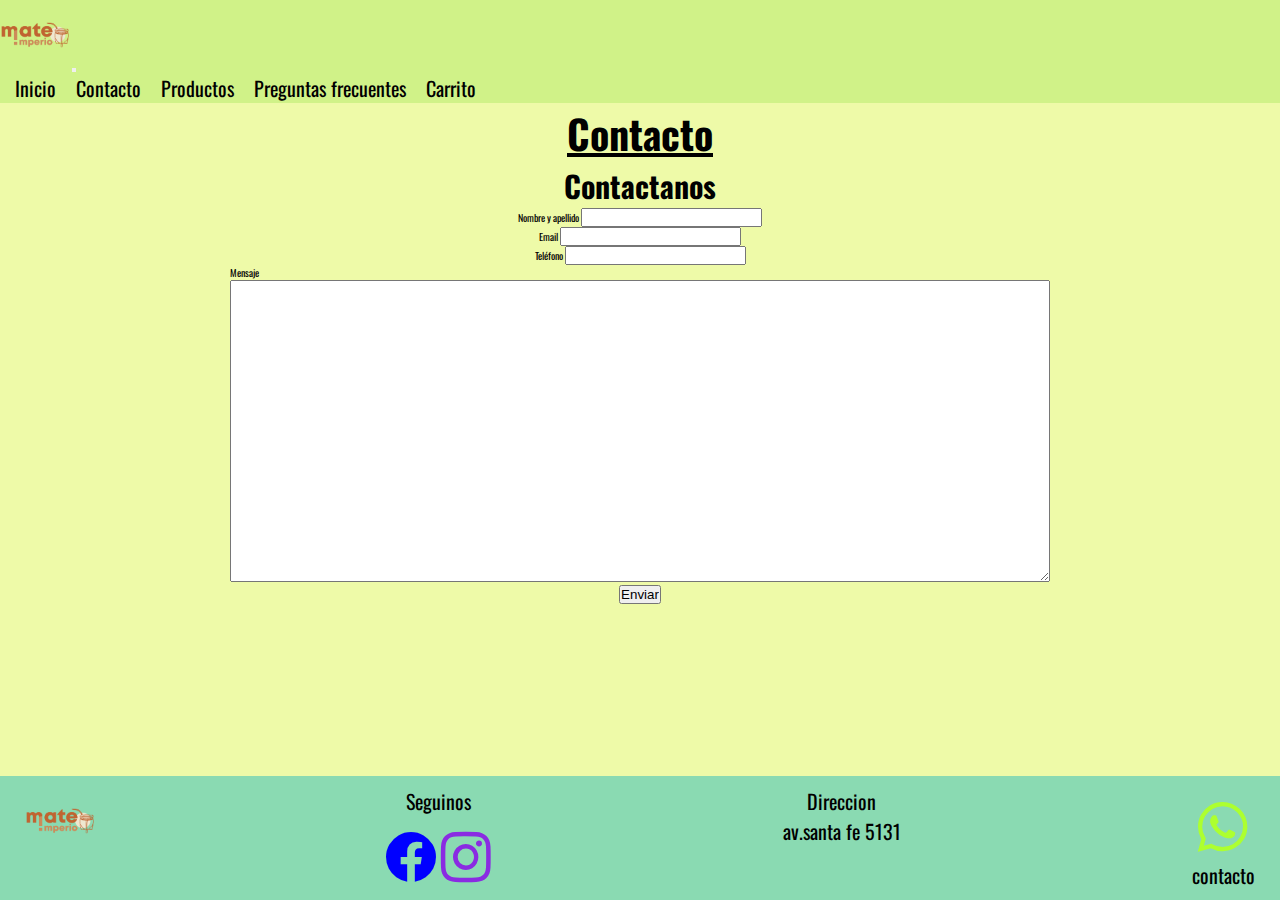
<file: menu_de_navegacion/contacto.html>
<!DOCTYPE html>
<html lang="en">
<head>
    <meta charset="UTF-8">
    <meta name="viewport" content="width=device-width, initial-scale=1.0">
    <meta name="description" content="Aui podras contactarnos para ver si contamos en stock con el producto que estas buscando y podras consultarno cualquier tipo de dudas con la que cuentes">
    <meta name="keywords" content="contacto mate,informacion de mate,consulta mate,compra mate">  
    <title>Mate Imperio</title>
    <link rel="stylesheet" href="../css/Style.css">
    <link href="https://cdn.jsdelivr.net/npm/bootstrap@5.3.2/dist/css/bootstrap.min.css" rel="stylesheet" integrity="sha384-T3c6CoIi6uLrA9TneNEoa7RxnatzjcDSCmG1MXxSR1GAsXEV/Dwwykc2MPK8M2HN" crossorigin="anonymous">
    <link rel="stylesheet" href="https://cdn.jsdelivr.net/npm/bootstrap-icons@1.11.2/font/bootstrap-icons.min.css">
</head>

    <title>Contacto</title>
<body id="colorfondo">
  <header>
    <nav class="navbar navbar-expand-lg">
        <div class="container-fluid">
          <a class="navbar-brand" href="../index.html"><img class="logoheader" src="../imagenes/MateImperio_Logos_Mesadetrabajo1.png" alt=""></a>
          <button class="navbar-toggler" type="button" data-bs-toggle="collapse" data-bs-target="#navbarNav" aria-controls="navbarNav" aria-expanded="false" aria-label="Toggle navigation">
            <span class="navbar-toggler-icon"></span>
          </button>
          <div class="collapse navbar-collapse" id="navbarNav">
            <div class="navbar-nav">
                <a class="nav-link" aria-current="page" href="../index.html">Inicio</a>
                <a class="nav-link active" href="contacto.html">Contacto</a>
                <a class="nav-link" href="productos.html">Productos</a>
                <a class="nav-link" href="preguntasFrecuentes.html">Preguntas frecuentes</a>
                <a class="nav-link" href="carrito.html">Carrito</a>
              </li>
            </div>
          </div>
        </div>
      </nav>
    </header>

    <main>
        <!--Titulo principal-->
        <h1>
            Contacto
        </h1>
        
        <section class="box-contacto">
            <h2>Contactanos</h2>
            <div >
              <form action="form.php" method="post" class="datos-contacto">
                  <div>
                    <label for="nombre">Nombre y apellido</label>
                    <input type="text" name="nombre" id="">
                  </div>
                <div>
                  <label for="">Email</label>
                  <input type="email" name="" id="">
                </div>
                <div>
                  <label for="">Teléfono</label>
                  <input type="tel" name="" id="">
                </div>
                <div>
                  <p>Mensaje</p>
                  <textarea name="" id="" cols="100" rows="20"></textarea>
                </div>
                <input type="submit" value="Enviar">
             </form>
            </div>
        </section>
    </main>

    <footer>
      <div class="footer-main">
              <!--Foto del logo de mate imperio-->
          <img class="logoheader" src="../imagenes/MateImperio_Logos_Mesadetrabajo1.png" alt="logo mate imperio">
          <!--Seguinos en insta y contacto-->
          <div>
              <p>Seguinos</p>
              
              <a href="https://m.facebook.com/watch/106360871450306/" target="_blank">
                  <i class="bi bi-facebook"></i>
              </a>
              <a href="https://www.instagram.com/mateimperio/?hl=es-la" target="_blank">
                  <i class="bi bi-instagram"></i>
              </a>
              
          </div>
          <!--Direccion y horario-->
          <div>
              <p>Direccion</p>
              <p>av.santa fe 5131</p>
          </div>
          <div>
              <a href="http://wa.me/1155998408" target="_blank" rel="noopener noreferrer"><i class="bi bi-whatsapp"></i></a>
              <p>contacto</p>
          </div>
      </div>
   </footer>
  <script src="https://cdn.jsdelivr.net/npm/bootstrap@5.3.2/dist/js/bootstrap.bundle.min.js" integrity="sha384-C6RzsynM9kWDrMNeT87bh95OGNyZPhcTNXj1NW7RuBCsyN/o0jlpcV8Qyq46cDfL" crossorigin="anonymous"></script>
</body>
</html>
</file>
<file: css/Style.css>
/*#D0F288  header
#F8FFD2   main
#8ADAB2   fotter
*/
@import url("https://fonts.googleapis.com/css2?family=Nunito+Sans:opsz,wght@6..12,700&family=Oswald&display=swap");
/*font-family: 'Nunito Sans', sans-serif;
font-family: 'Oswald', sans-serif;*/
* {
  margin: 0;
  padding: 0;
  box-sizing: border-box;
}

html {
  font-family: "Nunito Sans", sans-serif;
  font-family: "Oswald", sans-serif;
  font-size: 62.5%; /*1 rem = 10 px*/
}

body {
  display: flex;
  flex-direction: column;
  min-height: 100vh;
}

#colorfondo {
  background-color: #eefaa8;
}

h1 {
  font-size: 4rem;
}

h2 {
  font-size: 3rem;
}

h3 {
  font-size: 2rem;
}

a {
  text-decoration: none;
  color: black;
}

li {
  list-style: none;
  font-size: 1.5rem;
}

/*estilos y position de header*/
header {
  background-color: #D0F288;
  position: sticky;
  top: 0;
  z-index: 100;
}
header ul {
  height: 100%;
  display: flex;
  flex-direction: row;
  justify-content: space-around;
  align-items: center;
  margin-left: 8px;
  margin-right: 8px;
}

.navbar-nav {
  font-size: 2rem;
}

.nav-link {
  margin-left: 15px;
}

.logoheader {
  height: 70px;
  width: 70px;
}

nav {
  width: 100%;
}

footer {
  background-color: #8ADAB2;
  display: flex;
  margin-top: auto;
  flex-direction: row;
  justify-content: end;
  text-align: center;
  font-size: 2rem;
  padding: 10px 25px;
}

.logoredes {
  height: 50px;
  width: 50px;
}

.footer-main {
  display: flex;
  flex-direction: row;
  justify-content: space-between;
  width: 100%;
}

/*simbolo face*/
.bi-facebook {
  color: blue;
  font-size: 5rem;
}

/*logo instagram*/
.bi-instagram {
  color: blueviolet;
  font-size: 5rem;
}

/*simbolo wpp*/
.bi-whatsapp {
  color: greenyellow;
  font-size: 5rem;
}

@media ((max-width: 500px)) {
  #galeriafotos {
    display: flex;
    flex-direction: column;
  }
  .mas-vendidos {
    display: flex;
    flex-direction: column;
    align-items: center;
  }
  .div-pregdos {
    width: 100px;
    height: 200px;
  }
  .img-preg {
    width: 80px;
    height: 80px;
  }
}
.main-imagen {
  background-size: cover;
  background-repeat: no-repeat;
  background-position: center;
  width: 100%;
}

main h1 {
  text-decoration: underline;
  text-align: center;
}

.titulo-masvendidos {
  display: flex;
  justify-content: center;
}

/*parrafo de inicio index*/
.parrafo-inicio {
  display: flex;
  justify-content: center;
}

.mas-vendidos {
  display: flex;
  justify-content: space-around;
}

.producto1 {
  text-align: center;
  border: 2px;
  border-style: solid;
  width: 300px;
  height: 320px;
  padding: 10px;
  background-color: rgba(222, 184, 135, 0.604);
}

/*productos mas vendidos*/
.producto {
  height: 200px;
  width: 200px;
}

/*sector de mail de preguntas*/
.preg-uno {
  text-align: center;
  margin: 30px 0px;
}

.div-Dos {
  display: flex;
  justify-content: center;
  margin: 20px auto;
}

.div-pregdos {
  text-align: center;
}

.img-preg {
  width: 200px;
  height: 200px;
}

.div-pregdos {
  width: 30%;
  display: flex;
  flex-direction: column;
  justify-content: flex-start;
  align-items: center;
}

/*Sector de galeria en el index*/
.galeria-titulo {
  text-align: center;
}

#galeriafotos {
  display: grid;
  grid-template-areas: "foto1 foto1 foto2 foto2 foto2" "foto3 foto4 foto5 foto6 foto7" "foto8 foto8 foto9 foto9 foto10" "foto8 foto8 foto9 foto9 foto10";
  margin: 20px auto;
}

.foto1, .foto2, .foto3, .foto4, .foto5, .foto6, .foto7, .foto8, .foto9, .foto10 {
  max-width: 100%;
  height: 350px;
  background-repeat: no-repeat;
  background-size: cover;
  background-position: center;
  border: solid black 1px;
}

.foto1 {
  background-image: url(../imagenes/foto1.jpg);
  grid-area: foto1;
}

.foto2 {
  background-image: url(../imagenes/foto_2.jpg);
  grid-area: foto2;
}

.foto3 {
  background-image: url(../imagenes/foto_3.JPEG);
  grid-area: foto3;
}

.foto4 {
  background-image: url(../imagenes/fofo_4.JPEG);
  grid-area: foto4;
}

.foto5 {
  background-image: url(../imagenes/foto_5.jpg);
  grid-area: foto5;
}

.foto6 {
  background-image: url(../imagenes/fotos_6.jpg);
  grid-area: foto6;
}

.foto7 {
  background-image: url(../imagenes/foto_7.jpg);
  grid-area: foto7;
}

.foto8 {
  background-image: url(../imagenes/foto_8.jpg);
  grid-area: foto8;
}

.foto9 {
  background-image: url(../imagenes/foto_9.jpg);
  grid-area: foto9;
}

.foto10 {
  background-image: url(../imagenes/foto10.jpg);
  grid-area: foto10;
}

/*estilo caja preguntas*/
.preguntas h2 {
  font-size: 2.5rem;
}
.preguntas p {
  font-size: 1.5rem;
}

/*estilo de caja contacto*/
.box-contacto {
  display: flex;
  flex-direction: column;
  justify-content: center;
  align-items: center;
}

.datos-contacto {
  display: flex;
  flex-direction: column;
  justify-content: center;
  align-items: center;
}

/*estilo caja productos*/
.titulo-mate {
  text-align: center;
  margin: 15px auto;
}

.main-carrito {
  display: flex;
  flex-direction: column;
  justify-content: center;
  align-items: center;
}

.celda-producto {
  display: flex;
  justify-content: flex-start;
  border: solid 2px black;
}
.celda-producto img {
  height: 150px;
  width: 150px;
}

.infocelda {
  margin-left: 40px;
  flex-direction: column;
}

.tabla-producto {
  width: 100%;
  margin: 30px 30px;
}

.celda-unidad {
  border-top: solid 2px black;
  border-right: solid 2px black;
  border-bottom: solid 2px black;
}

.celda-precio {
  border-top: solid 2px black;
  border-right: solid 2px black;
  border-bottom: solid 2px black;
}

.celda-producto2 {
  display: flex;
  justify-content: flex-start;
  border-right: solid 2px black;
  border-bottom: solid 2px black;
  border-left: solid 2px black;
}
.celda-producto2 img {
  height: 150px;
  width: 150px;
}

.resumen-de-compra {
  display: flex;
  flex-direction: column;
  justify-content: center;
  align-items: center;
  border: solid 2px black;
  margin-bottom: 10px;
}

@media ((max-width: 780px)) {
  .celda-producto img {
    height: 75px;
    width: 75px;
  }
  .celda-producto2 img {
    height: 75px;
    width: 75px;
  }
}
@media ((max-width: 580px)) {
  .tabla-producto {
    width: 300px;
    height: 400px;
  }
}

/*# sourceMappingURL=style.css.map */
</file>
